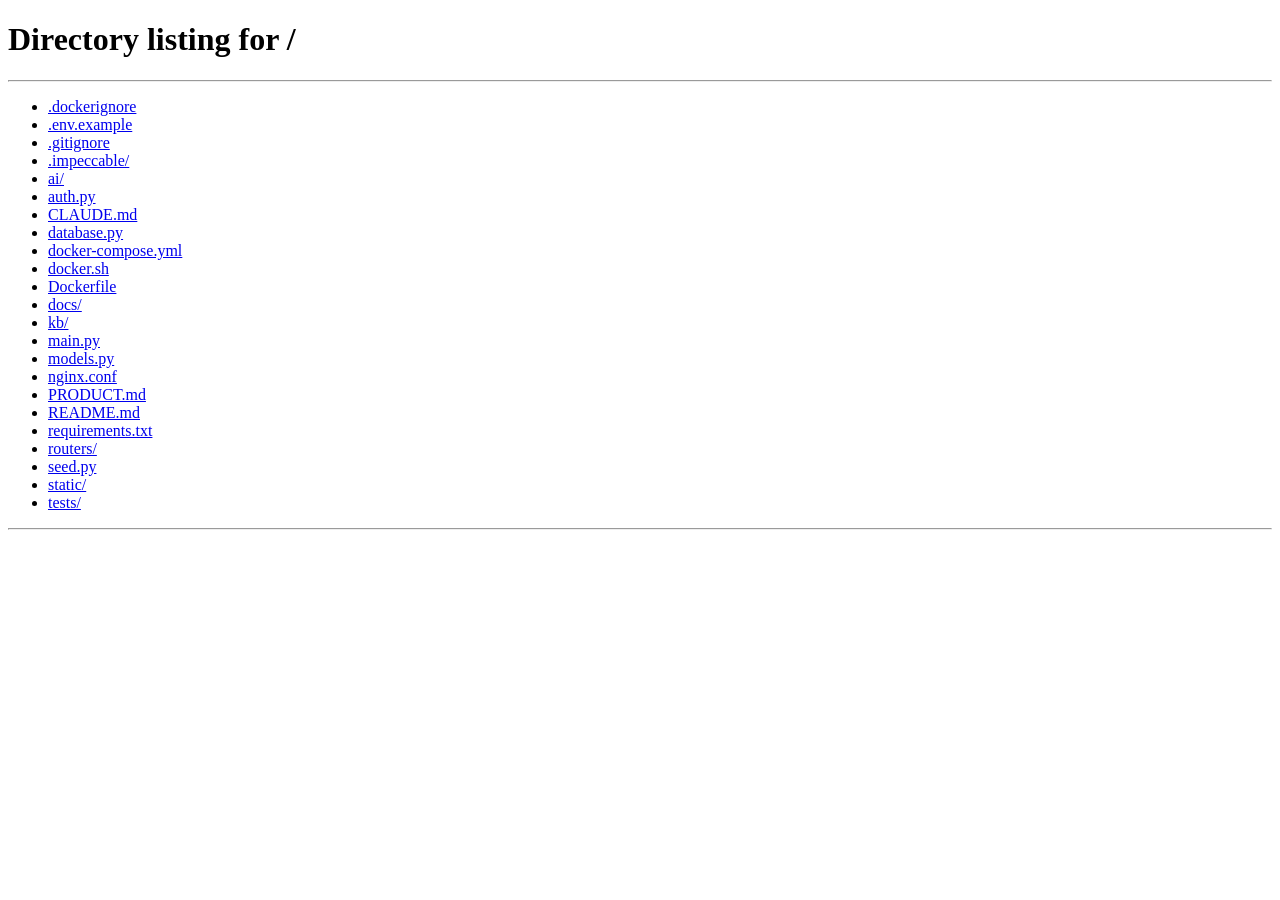
<file: static/admin.html>
<!DOCTYPE html>
<html lang="en">
<head>
  <meta charset="UTF-8">
  <meta name="viewport" content="width=device-width, initial-scale=1.0">
  <title>MyTask Admin</title>
  <link rel="stylesheet" href="/static/style.css">
  <style>body { overflow-y: auto; height: auto; }</style>
</head>
<body>
  <div id="admin-app" style="display:none;flex-direction:column;min-height:100vh">
    <nav class="topnav">
      <div class="nav-left">
        <a href="/" class="app-logo">MyTask</a>
        <span class="workspace-label">Admin Panel</span>
      </div>
      <div class="nav-right">
        <span id="nav-username" class="nav-username"></span>
        <button id="logout-btn" class="nav-btn">Logout</button>
      </div>
    </nav>

    <div class="admin-content">
      <h2>Tag Management</h2>
      <div class="create-user-form">
        <div id="tag-error" class="error-msg" style="display:none"></div>
        <div id="tag-list" style="display:flex;flex-wrap:wrap;gap:8px;margin-bottom:12px;min-height:32px"></div>
        <div style="display:flex;gap:8px;align-items:center;flex-wrap:wrap">
          <input id="new-tag-name" type="text" placeholder="Tag name" style="flex:1;min-width:120px">
          <input id="new-tag-color" type="color" value="#4a90d9" style="width:40px;padding:2px;cursor:pointer">
          <button id="create-tag-btn">Create Tag</button>
        </div>
      </div>

      <h2>User Management</h2>

      <div class="create-user-form">
        <h3>Create New User</h3>
        <div id="create-error" class="error-msg" style="display:none"></div>
        <input id="new-username" type="text" placeholder="Username">
        <input id="new-password" type="password" placeholder="Password">
        <button id="create-user-btn">Create User</button>
      </div>

      <table class="user-table">
        <thead>
          <tr>
            <th>ID</th><th>Username</th><th>Role</th><th>Created</th><th>Action</th>
          </tr>
        </thead>
        <tbody id="user-tbody"></tbody>
      </table>
    </div>
  </div>

  <script src="/static/app.js"></script>
  <script src="/static/admin.js"></script>
</body>
</html>
</file>
<file: static/style.css>
:root {
  color-scheme: dark;
  --bg-base:  oklch(13% 0.009 65);
  --bg-panel: oklch(17% 0.009 65);
  --bg-card:  oklch(21% 0.011 65);
  --bg-input: oklch(11% 0.007 65);
  --border:   oklch(27% 0.01  65);
  --text:     oklch(87% 0.006 70);
  --text-dim: oklch(67% 0.01  68);
  --accent:   oklch(67% 0.16 228);
  --danger:   oklch(60% 0.19  20);
  --warning:  oklch(73% 0.15  42);
  --success:  oklch(62% 0.14 155);
  --r: 6px;
  --r-sm: 4px;
  --r-lg: 10px;
}

body.light {
  color-scheme: light;
  --bg-base:  oklch(93%   0.010 252);
  --bg-panel: oklch(90%   0.012 252);
  --bg-card:  oklch(98%   0.005 248);
  --bg-input: oklch(100%  0.003 248);
  --border:   oklch(82%   0.016 252);
  --text:     oklch(16%   0.008 255);
  --text-dim: oklch(45%   0.010 252);
  --accent:   oklch(44%   0.19  228);
}
body.forest {
  color-scheme: dark;
  --bg-base:  oklch(13%   0.012 155);
  --bg-panel: oklch(17%   0.014 155);
  --bg-card:  oklch(21%   0.016 155);
  --bg-input: oklch(11%   0.010 155);
  --border:   oklch(27%   0.018 155);
  --text:     oklch(87%   0.008 155);
  --text-dim: oklch(65%   0.012 155);
  --accent:   oklch(62%   0.15  155);
}
body.amber {
  color-scheme: light;
  --bg-base:  oklch(94%   0.020 75);
  --bg-panel: oklch(91%   0.022 73);
  --bg-card:  oklch(99%   0.008 80);
  --bg-input: oklch(100%  0.005 78);
  --border:   oklch(83%   0.020 74);
  --text:     oklch(18%   0.018 50);
  --text-dim: oklch(45%   0.015 60);
  --accent:   oklch(52%   0.18  52);
}
body.midnight {
  color-scheme: dark;
  --bg-base:  oklch(10%   0.010 285);
  --bg-panel: oklch(14%   0.012 285);
  --bg-card:  oklch(18%   0.014 285);
  --bg-input: oklch(8%    0.008 285);
  --border:   oklch(24%   0.016 285);
  --text:     oklch(88%   0.006 280);
  --text-dim: oklch(65%   0.010 282);
  --accent:   oklch(60%   0.18  285);
}

*, *::before, *::after { box-sizing: border-box; margin: 0; padding: 0; }

body {
  font-family: -apple-system, BlinkMacSystemFont, 'Segoe UI', sans-serif;
  background: var(--bg-base);
  color: var(--text);
  height: 100vh; height: 100dvh;
  overflow: hidden;
}

/* ── Login ── */
.login-screen {
  display: flex; align-items: center; justify-content: center;
  height: 100vh; height: 100dvh;
  background: radial-gradient(ellipse at center, oklch(19% 0.012 65) 0%, oklch(10% 0.008 65) 100%);
}
.login-box {
  background: var(--bg-card); border: 1px solid var(--border); border-radius: 12px;
  padding: 40px 36px; width: 320px; display: flex; flex-direction: column; gap: 10px;
}
.login-logo { font-size: 30px; font-weight: 800; letter-spacing: -0.025em; color: var(--accent); text-align: center; }
.login-sub { text-align: center; color: var(--text-dim); font-size: 13px; font-weight: 300; margin-bottom: 10px; }
.login-box input, .login-box button { width: 100%; }
.login-box button { margin-top: 4px; }

/* ── Shared inputs / buttons ── */
input, select, textarea {
  background: var(--bg-input); border: 1px solid var(--border); color: var(--text);
  -webkit-text-fill-color: var(--text);
  padding: 8px 12px; border-radius: var(--r); font-size: 13px; outline: none;
  transition: border-color .15s;
}
::placeholder { color: var(--text-dim); -webkit-text-fill-color: var(--text-dim); opacity: 1; }
input:focus, select:focus, textarea:focus { border-color: var(--accent); }
input:focus-visible, select:focus-visible, textarea:focus-visible {
  outline: 2px solid var(--accent); outline-offset: 1px;
}
button {
  background: var(--accent); color: oklch(99% 0.003 75); border: none;
  padding: 8px 16px; border-radius: var(--r); font-size: 13px;
  font-weight: 500; cursor: pointer; transition: opacity .15s;
}
button:hover { opacity: .85; }
button:focus-visible {
  outline: 2px solid var(--accent); outline-offset: 2px;
}
button.btn-secondary { background: var(--border); }
button.btn-sm { font-size: 11px; padding: 4px 10px; }
button.btn-xs { font-size: 11px; padding: 2px 8px; }
.error-msg {
  background: oklch(60% 0.19 20 / 0.12); color: var(--danger);
  border: 1px solid oklch(60% 0.19 20 / 0.4); padding: 8px 12px;
  border-radius: var(--r); font-size: 12px;
}

/* ── App shell ── */
#app { display: flex; height: 100vh; height: 100dvh; overflow: hidden; }

/* ── Sidebar (desktop) ── */
.sidebar {
  width: 140px; flex-shrink: 0;
  background: var(--bg-panel); border-right: 1px solid var(--border);
  display: flex; flex-direction: column; overflow: hidden;
}
.sidebar-logo {
  padding: 16px 14px 14px;
  font-size: 16px; font-weight: 800; letter-spacing: 0.01em; color: var(--text);
  border-bottom: 1px solid var(--border); flex-shrink: 0;
}
.sidebar-nav {
  flex: 1; display: flex; flex-direction: column;
  padding: 6px 0; overflow-y: auto;
}
.sidebar-item {
  display: flex; align-items: center; gap: 8px;
  padding: 10px 14px; font-size: 12px; color: var(--text-dim);
  background: none; border: none; border-radius: 0;
  cursor: pointer; text-decoration: none; text-align: left;
  width: 100%; transition: background .15s, color .15s;
}
.sidebar-item:hover { background: var(--bg-card); color: var(--text); opacity: 1; }
.sidebar-item.active {
  background: oklch(67% 0.16 228 / 0.1); color: var(--accent);
  border-right-color: transparent;
}
.sidebar-icon { font-size: 14px; flex-shrink: 0; }
.sidebar-label { flex: 1; }
.sidebar-footer {
  padding: 10px 14px; border-top: 1px solid var(--border);
  display: flex; flex-direction: column; gap: 6px; flex-shrink: 0;
}
.sidebar-username { color: var(--text-dim); font-size: 11px; }
.sidebar-logout {
  background: none; border: 1px solid var(--border);
  color: var(--text-dim); font-size: 11px; padding: 5px 8px; width: 100%;
}
.overdue-badge {
  background: var(--danger); color: oklch(99% 0.003 75);
  font-size: 10px; padding: 1px 5px; border-radius: 8px; flex-shrink: 0;
}

/* ── Mobile top bar ── */
.mobile-topbar {
  display: none; align-items: center; gap: 12px;
  padding: 0 14px; height: 48px; flex-shrink: 0;
  background: var(--bg-panel); border-bottom: 1px solid var(--border);
}
.hamburger-btn {
  background: none; border: none; color: var(--text-dim);
  font-size: 20px; cursor: pointer; padding: 4px 2px; line-height: 1;
}
.hamburger-btn:hover { opacity: 1; color: var(--text); }
.mobile-page-title { font-size: 14px; font-weight: 700; }

/* ── Mobile drawer ── */
.mobile-drawer {
  position: fixed; top: 0; left: 0; width: 200px;
  height: 100vh; height: 100dvh;
  background: var(--bg-panel); border-right: 1px solid var(--border);
  z-index: 300; display: flex; flex-direction: column;
  transform: translateX(-100%); transition: transform .25s ease-out; overflow: hidden;
}
.mobile-drawer .sidebar-nav {
  flex: 1; min-height: 0; overflow-y: auto;
  -webkit-overflow-scrolling: touch;
  display: flex; flex-direction: column;
}
.drawer-spacer { flex: 1; min-height: 16px; }
.mobile-drawer.open { transform: translateX(0); }
.drawer-overlay {
  position: fixed; inset: 0;
  background: rgba(0,0,0,.5); z-index: 299;
}
.drawer-item {
  display: flex; align-items: center; gap: 8px;
  padding: 11px 16px; font-size: 13px; color: var(--text-dim);
  background: none; border: none; cursor: pointer;
  text-decoration: none; width: 100%; text-align: left;
  transition: background .15s, color .15s;
}
.drawer-item:hover { background: var(--bg-card); color: var(--text); opacity: 1; }
.drawer-item.active { color: var(--accent); background: oklch(67% 0.16 228 / 0.1); }

/* ── Main content ── */
.main-content {
  flex: 1; display: flex; flex-direction: column;
  overflow: hidden; min-width: 0;
}

/* ── Pages ── */
.page { display: flex; flex-direction: column; flex: 1; overflow: hidden; }
.page-header {
  padding: 14px 16px 12px; border-bottom: 1px solid var(--border); flex-shrink: 0;
}
.page-header h2 { font-size: 20px; font-weight: 700; letter-spacing: -0.01em; }
.placeholder-page {
  flex: 1; display: flex; flex-direction: column;
  align-items: center; justify-content: center;
  gap: 12px; color: var(--text-dim);
}
.placeholder-icon { font-size: 48px; opacity: .35; }
.placeholder-page p { font-size: 14px; }

/* ── Filter bar ── */
.filter-bar {
  padding: 8px 12px 10px;
  display: flex; align-items: center; justify-content: space-between;
  gap: 8px; flex-shrink: 0;
}
.filter-left {
  display: flex; flex-wrap: wrap; gap: 6px; align-items: center; min-width: 0;
}
.filter-btn {
  background: var(--border); color: var(--text-dim);
  font-size: 11px; padding: 3px 10px; border-radius: 10px; border: none;
}
.filter-btn.active { background: var(--accent); color: oklch(99% 0.003 75); }
.new-task-btn {
  font-size: 12px; font-weight: 600; padding: 5px 12px; flex-shrink: 0; white-space: nowrap;
}
.task-list { flex: 1; overflow-y: auto; padding: 10px 10px 16px; }

/* ── Task cards ── */
.task-group-label {
  font-size: 10px; font-weight: 700; text-transform: uppercase;
  letter-spacing: 0.08em; padding: 8px 4px 4px; margin-bottom: 4px;
}
.task-group-label.overdue { color: var(--danger); }
.task-group-label.in-progress { color: var(--accent); }
.task-group-label.todo { color: var(--text-dim); }
.task-group-label.done { color: var(--success); }
.task-card {
  background: var(--bg-card);
  border-radius: var(--r); padding: 9px 11px; margin-bottom: 6px;
  cursor: pointer; transition: background .15s;
}
.task-card:hover { background: oklch(67% 0.16 228 / 0.06); }
body.light .task-card { box-shadow: 0 1px 2px oklch(0% 0 0 / 0.07); }
body.light .task-card:hover { background: oklch(67% 0.16 228 / 0.05); }
body.amber .task-card { box-shadow: 0 1px 2px oklch(0% 0 0 / 0.07); }
body.amber .task-card:hover { background: oklch(52% 0.18 52 / 0.05); }
.task-card.priority-high  { background: oklch(60% 0.19 20 / 0.07); }
.task-card.priority-medium { background: oklch(73% 0.15 42 / 0.05); }
.task-card.status-done { opacity: .55; }
.task-card-top { display: flex; justify-content: space-between; align-items: flex-start; gap: 6px; }
.task-title { font-size: 13px; font-weight: 600; overflow-wrap: break-word; word-break: break-word; }
.priority-badge { font-size: 9px; font-weight: 700; letter-spacing: 0.04em; padding: 1px 6px; border-radius: 8px; flex-shrink: 0; text-transform: uppercase; }
.priority-badge.high { background: rgba(231,76,60,.15); color: var(--danger); }
.priority-badge.medium { background: rgba(230,126,34,.15); color: var(--warning); }
.priority-badge.low { background: oklch(27% 0.01 65 / 0.6); color: var(--text-dim); }
.task-meta { color: var(--text-dim); font-size: 11px; margin-top: 3px; }
.task-detail { display: none; margin-top: 8px; border-top: 1px solid var(--border); padding-top: 8px; }
.task-detail.open { display: block; }
.task-detail-actions { display: flex; gap: 6px; flex-wrap: wrap; }
.task-detail-actions button, .task-detail-actions select { font-size: 11px; padding: 4px 10px; }
.task-notes-container:not(:empty) { margin-top: 8px; }

/* ── Rendered markdown output ── */
.notes-rendered { font-size: 12px; line-height: 1.7; color: var(--text); }
.notes-rendered p { margin: 0 0 8px; }
.notes-rendered h1, .notes-rendered h2 { font-size: 14px; font-weight: 700; color: var(--text); margin: 10px 0 4px; }
.notes-rendered h3, .notes-rendered h4 { font-size: 12px; font-weight: 600; color: var(--text); margin: 8px 0 4px; }
.notes-rendered ul, .notes-rendered ol { padding-left: 18px; margin: 0 0 8px; }
.notes-rendered ul { list-style: disc; }
.notes-rendered ol { list-style: decimal; }
.notes-rendered li { margin-bottom: 2px; }
.notes-rendered blockquote { border-left: 2px solid var(--accent); margin: 0 0 8px; padding-left: 10px; color: var(--text-dim); font-style: italic; }
.notes-rendered code { background: var(--bg-input); border-radius: var(--r-sm); padding: 1px 4px; font-family: monospace; font-size: 11px; color: var(--accent); }
.notes-rendered pre { background: var(--bg-input); border-radius: var(--r-sm); padding: 8px 10px; margin: 0 0 8px; overflow-x: auto; }
.notes-rendered pre code { background: none; padding: 0; color: var(--text); display: block; }
.notes-rendered table { border-collapse: collapse; width: 100%; margin-bottom: 8px; font-size: 11px; }
.notes-rendered th, .notes-rendered td { border: 1px solid var(--border); padding: 4px 8px; text-align: left; }
.notes-rendered th { color: var(--text-dim); font-weight: 500; }
.notes-rendered a { color: var(--accent); text-decoration: none; }
.notes-rendered a:hover { text-decoration: underline; }
.notes-rendered strong { color: var(--text); font-weight: 600; }
.notes-rendered em { color: var(--text-dim); }
.notes-rendered del { opacity: 0.5; }
.notes-display-label { font-size: 10px; color: var(--text-dim); text-transform: uppercase; letter-spacing: .05em; margin-bottom: 6px; }

/* ── Edit / Preview toggle ── */
.notes-tabs { display: flex; border-bottom: 1px solid var(--border); margin-bottom: 0; }
.notes-tab { background: none; border: 1px solid var(--border); border-bottom: none; border-radius: var(--r-sm) var(--r-sm) 0 0; color: var(--text-dim); font-size: 11px; padding: 3px 12px; cursor: pointer; margin-right: 2px; }
.notes-tab:hover { color: var(--text); }
.notes-tab.active { background: var(--bg-input); color: var(--accent); }
.notes-editor { display: block; width: 100%; box-sizing: border-box; background: var(--bg-input); border: 1px solid var(--border); border-top: none; border-radius: 0 0 var(--r-sm) var(--r-sm); color: var(--text); font-family: monospace; font-size: 11px; padding: 8px 10px; min-height: 120px; resize: vertical; }
.notes-preview { background: var(--bg-input); border: 1px solid var(--border); border-top: none; border-radius: 0 0 var(--r-sm) var(--r-sm); padding: 8px 10px; min-height: 120px; }
.btn-danger { background: var(--danger); }

/* ── Chat FAB ── */
.chat-fab {
  position: fixed; bottom: 20px; right: 20px;
  width: 42px; height: 42px; border-radius: 50%;
  background: var(--accent); color: oklch(99% 0.003 75); font-size: 18px; border: none;
  cursor: pointer; box-shadow: 0 4px 16px rgba(0,0,0,.4);
  z-index: 200; display: flex; align-items: center; justify-content: center;
  padding: 0; transition: transform .15s;
}
.chat-fab:hover { transform: scale(1.08); opacity: 1; }

/* ── Chat widget ── */
.chat-widget {
  position: fixed; bottom: 74px; right: 20px;
  width: 280px; height: 340px;
  background: var(--bg-panel); border: 1px solid var(--border);
  border-radius: var(--r-lg) var(--r-lg) 0 var(--r-lg);
  display: flex; flex-direction: column;
  box-shadow: 0 8px 32px rgba(0,0,0,.4);
  z-index: 200;
  animation: chatSlideUp .2s ease;
}
@keyframes chatSlideUp {
  from { opacity: 0; transform: translateY(12px); }
  to   { opacity: 1; transform: translateY(0); }
}
.chat-header {
  padding: 10px 12px; border-bottom: 1px solid var(--border);
  display: flex; align-items: center; gap: 8px; flex-shrink: 0;
}
.ai-dot { width: 8px; height: 8px; background: var(--success); border-radius: 50%; flex-shrink: 0; }
.chat-title { font-size: 13px; font-weight: 500; }
.chat-model { color: var(--text-dim); font-size: 11px; flex: 1; }
.chat-close-btn {
  background: none; border: none; color: var(--text-dim);
  font-size: 16px; cursor: pointer; padding: 0; line-height: 1; flex-shrink: 0;
}
.chat-close-btn:hover { color: var(--text); opacity: 1; }
.chat-messages {
  flex: 1; overflow-y: auto; padding: 10px;
  display: flex; flex-direction: column; gap: 8px;
}
.chat-input-row {
  padding: 8px 10px; border-top: 1px solid var(--border);
  display: flex; gap: 6px; flex-shrink: 0;
}
.chat-input-row input { flex: 1; font-size: 12px; padding: 6px 10px; }
.chat-input-row button { font-size: 12px; padding: 6px 12px; }

/* ── Messages ── */
.msg { display: flex; gap: 8px; align-items: flex-start; }
.msg.user { flex-direction: row-reverse; }
.msg-avatar {
  width: 28px; height: 28px; border-radius: 50%;
  display: flex; align-items: center; justify-content: center;
  font-size: 11px; font-weight: 600; flex-shrink: 0;
}
.msg.ai .msg-avatar { background: var(--accent); }
.msg.user .msg-avatar { background: var(--border); }
.msg-bubble {
  background: var(--bg-card); color: var(--text); font-size: 12px;
  padding: 7px 11px; border-radius: 4px 10px 10px 10px;
  max-width: 85%; line-height: 1.55; white-space: pre-wrap; word-break: break-word;
}
.msg.user .msg-bubble {
  background: oklch(67% 0.16 228 / 0.1); border: 1px solid oklch(67% 0.16 228 / 0.22);
  border-radius: 10px 4px 10px 10px;
}
.msg-bubble.streaming::after { content: '\25AE'; animation: blink .7s infinite; }
@keyframes blink { 0%,100% { opacity:1; } 50% { opacity:0; } }
.tool-notice { color: var(--text-dim); font-size: 11px; font-style: italic; margin-top: 4px; }

/* ── Modal ── */
.modal-overlay {
  position: fixed; inset: 0; background: rgba(0,0,0,.6);
  display: flex; align-items: center; justify-content: center; z-index: 400;
}
.modal-box {
  background: var(--bg-card); border: 1px solid var(--border);
  border-radius: var(--r-lg); padding: 24px; width: 360px; max-width: calc(100vw - 32px);
  display: flex; flex-direction: column; gap: 12px; overflow: hidden;
}
.modal-box h3 { font-size: 16px; }
.modal-box input, .modal-box select, .modal-box textarea { width: 100%; }
.modal-actions { display: flex; gap: 10px; }
.modal-date-row { display: flex; gap: 8px; }
.modal-date-label { flex: 1; font-size: 11px; color: var(--text-dim); }

/* ── Admin ── */
.admin-content { padding: 24px; max-width: 800px; margin: 0 auto; }
.admin-content h2 { font-size: 20px; margin-bottom: 20px; }
.create-user-form {
  background: var(--bg-card); border: 1px solid var(--border);
  border-radius: 8px; padding: 20px; margin-bottom: 24px;
  display: flex; flex-direction: column; gap: 12px;
}
.create-user-form h3 { font-size: 15px; }
.create-user-form input, .create-user-form select { width: 100%; }
.user-table { width: 100%; border-collapse: collapse; font-size: 13px; }
.user-table th, .user-table td {
  text-align: left; padding: 10px 12px; border-bottom: 1px solid var(--border);
}
.user-table th { color: var(--text-dim); font-weight: 600; font-size: 11px; text-transform: uppercase; }
.user-table tr:hover td { background: var(--bg-card); }

/* ── Dashboard page ── */
.dashboard-page-content { flex: 1; overflow-y: auto; padding: 16px; }
.dashboard-strip { background: none; border: none; padding: 0; }
.dashboard-stats { display: flex; gap: 10px; margin-bottom: 16px; flex-wrap: wrap; }
.dashboard-stat {
  flex: 1; min-width: 80px; border-radius: var(--r); padding: 10px 12px; text-align: center;
  background: var(--bg-card);
  cursor: pointer; transition: background .15s;
}
.dashboard-stat:hover { background: oklch(67% 0.16 228 / 0.07); }
.dashboard-stat.overdue { background: oklch(60% 0.19 20 / 0.07); }
.stat-num { font-size: 22px; font-weight: 700; color: var(--text); }
.dashboard-stat.overdue .stat-num { font-size: 28px; font-weight: 800; color: var(--danger); }
.stat-label { color: var(--text-dim); font-size: 10px; margin-top: 2px; }
.dashboard-stat.overdue .stat-label { color: var(--danger); }
.briefing-line {
  background: var(--bg-card); border-radius: var(--r); padding: 10px 12px;
  font-size: 12px; color: var(--text-dim); line-height: 1.5;
  display: flex; gap: 8px; align-items: flex-start; margin-top: 4px;
}
.briefing-icon { flex-shrink: 0; }

/* ── Dashboard: task lists ─────────────────────────────── */
.dash-task-list { margin-bottom: 20px; }
#dashboard-task-lists:not(:empty) { margin-top: 20px; }
#dashboard-projects:not(:empty) { margin-top: 4px; }
.dash-task-item {
  display: flex; align-items: center; gap: 8px;
  padding: 7px 10px; border-radius: var(--r); cursor: pointer;
  background: var(--bg-card);
  margin-bottom: 5px; font-size: 13px; transition: background .15s;
}
.dash-task-item:hover { background: oklch(67% 0.16 228 / 0.07); }
.dash-task-title { flex: 1; }
.dash-task-project { font-size: 11px; color: var(--text-dim); }
.dash-task-due { font-size: 11px; color: var(--danger); }
.dash-priority-dot {
  width: 7px; height: 7px; border-radius: 50%; flex-shrink: 0;
}
.dash-priority-dot.high   { background: var(--danger); }
.dash-priority-dot.medium { background: var(--warning); }
.dash-priority-dot.low    { background: var(--success); }

/* ── Dashboard: project progress ──────────────────────── */
.dash-section-title {
  font-size: 10px; font-weight: 700; text-transform: uppercase;
  letter-spacing: 0.09em; color: var(--text-dim); margin-bottom: 10px;
}
.dash-project-grid {
  display: grid;
  grid-template-columns: repeat(auto-fill, minmax(180px, 1fr));
  gap: 10px; margin-bottom: 20px;
}
.dash-project-card {
  background: var(--bg-card);
  border-radius: var(--r); padding: 12px 14px; cursor: pointer;
  transition: background .15s;
}
.dash-project-card:hover { background: oklch(67% 0.16 228 / 0.07); }
.dash-project-name { font-size: 13px; font-weight: 600; margin-bottom: 5px; }
.dash-project-counts { font-size: 11px; color: var(--text-dim); margin-bottom: 6px; }
.dash-progress-track {
  height: 5px; border-radius: 3px; background: var(--border); overflow: hidden;
}
.dash-progress-fill {
  height: 100%; border-radius: 3px; background: var(--success);
  width: 100%; transform-origin: left; transform: scaleX(0); transition: transform .3s ease-out;
}

/* ── Dashboard: bottom row ────────────────────────────── */
.dashboard-bottom-row { display: flex; gap: 16px; flex-wrap: wrap; margin-top: 20px; }
.dashboard-bottom-row > div { flex: 1; min-width: 220px; }

/* ── Dashboard: sparkline ─────────────────────────────── */
.dash-sparkline {
  display: flex; align-items: flex-end; gap: 5px;
  height: 60px; margin: 8px 0 4px;
}
.dash-spark-bar-wrap {
  flex: 1; display: flex; flex-direction: column; align-items: center; gap: 3px;
}
.dash-spark-bar {
  width: 100%; border-radius: 3px 3px 0 0; background: var(--accent); min-height: 3px;
}
.dash-spark-label { font-size: 10px; color: var(--text-dim); }
.dash-sparkline-total { font-size: 11px; color: var(--text-dim); }

/* ── Dashboard: activity feed ─────────────────────────── */
.dash-activity-item {
  display: flex; align-items: center; gap: 8px;
  padding: 7px 10px; border-radius: 6px; cursor: pointer;
  background: var(--bg-card);
  margin-bottom: 5px; font-size: 13px; transition: background .15s;
}
.dash-activity-item:hover { background: oklch(67% 0.16 228 / 0.07); }
.dash-activity-title-text { flex: 1; }
.dash-activity-time { font-size: 11px; color: var(--text-dim); flex-shrink: 0; }

/* ── Tag pills ── */
.tag-pills { display: flex; gap: 4px; flex-wrap: wrap; margin-top: 5px; align-items: center; }
.tag-pill { font-size: 9px; padding: 1px 7px; border-radius: 8px; border: 1px solid transparent; }

/* ── Status pill ── */
.status-pill { display: inline-flex; align-items: center; gap: 4px; font-size: 10px; padding: 1px 8px; border-radius: 8px; border: 1px solid transparent; white-space: nowrap; }

/* ── Subtask rows ── */
.subtask-indicator { color: var(--text-dim); font-size: 10px; }
.subtask-section { margin-top: 8px; border-top: 1px solid var(--border); padding-top: 8px; }
.subtask-row { display: flex; align-items: center; gap: 6px; margin-bottom: 4px; font-size: 11px; }
.subtask-row input[type="checkbox"] { cursor: pointer; flex-shrink: 0; accent-color: var(--success); }
.subtask-row.done > span:first-of-type { text-decoration: line-through; color: var(--text-dim); }
.subtask-nested-hint { color: var(--accent); font-size: 9px; cursor: pointer; flex-shrink: 0; }
.add-step-row { color: var(--accent); font-size: 11px; cursor: pointer; margin-top: 4px; padding: 2px 0; }
.add-step-row:hover { text-decoration: underline; }

/* ── Tag picker ── */
.tag-picker-section { margin-top: 8px; border-top: 1px solid var(--border); padding-top: 8px; }
.tag-picker-label { color: var(--text-dim); font-size: 10px; text-transform: uppercase; letter-spacing: .4px; margin-bottom: 5px; }
.tag-picker-list { display: flex; gap: 5px; flex-wrap: wrap; }
.tag-picker-item {
  cursor: pointer; font-size: 10px; padding: 2px 9px; border-radius: 8px;
  border: 1px solid transparent; transition: opacity .15s;
}
.tag-picker-item.assigned { opacity: 1; }
.tag-picker-item:not(.assigned) { opacity: 0.4; }
.tag-picker-item:hover { opacity: 1; }
input[type="color"] { width: 40px; height: 32px; padding: 2px; cursor: pointer; background: none; border: 1px solid var(--border); border-radius: var(--r); }

/* ── Task inline edit form ── */
.task-edit-form {
  border: 1px solid var(--border); border-radius: var(--r);
  padding: 10px; margin-top: 8px; background: var(--bg-panel);
  display: flex; flex-direction: column; gap: 6px;
}
.task-edit-form .edit-label {
  font-size: 10px; color: var(--text-dim);
  text-transform: uppercase; letter-spacing: 0.4px; margin-bottom: 2px;
}
.task-edit-form .edit-row-2col { display: flex; gap: 8px; }
.task-edit-form .edit-row-2col > div { flex: 1; min-width: 0; }
.task-edit-form .edit-actions { display: flex; gap: 6px; justify-content: flex-end; margin-top: 2px; }
.task-edit-form input, .task-edit-form select, .task-edit-form textarea { font-size: 11px; padding: 4px 8px; }
.task-edit-form textarea { resize: vertical; min-height: 48px; font-family: inherit; }

/* ── Step pencil edit button ── */
.step-edit-btn {
  background: none; border: 1px solid var(--border);
  color: var(--text-dim); border-radius: 3px;
  padding: 1px 6px; font-size: 10px; cursor: pointer; flex-shrink: 0;
}
.step-edit-btn:hover { border-color: var(--accent); color: var(--accent); opacity: 1; }

/* ── Responsive (mobile ≤ 768px) ── */
@media (max-width: 768px) {
  body { overflow: auto; height: auto; min-height: 100vh; min-height: 100dvh; }
  #app { flex-direction: column; height: auto; min-height: 100vh; min-height: 100dvh; overflow: visible; }
  .sidebar { display: none; }
  .mobile-topbar { display: flex; }
  .main-content { overflow: visible; }
  .page { overflow: visible; }
  .task-list { overflow: visible; }
  .view-switcher { overflow-x: auto; -webkit-overflow-scrolling: touch; }
  .view-tab { white-space: nowrap; flex-shrink: 0; }
  .chat-widget { width: calc(100vw - 24px); right: 12px; height: calc(100dvh - 90px); max-height: 400px; bottom: 68px; }
  .chat-fab { bottom: 16px; right: 16px; }
  .login-box { width: calc(100vw - 40px); max-width: 320px; }
  .modal-box { padding: 20px 16px; }
  input, select, textarea { font-size: 16px !important; }
}

/* ── Tablet (769–1024px): desktop layout but compressed ── */
@media (min-width: 769px) and (max-width: 1024px) {
  .sidebar { width: 120px; }
  .view-switcher { overflow-x: auto; -webkit-overflow-scrolling: touch; }
  .view-tab { white-space: nowrap; flex-shrink: 0; font-size: 11px; padding: 5px 9px; }
  input, select, textarea { font-size: 16px !important; }
}

/* ── View switcher ── */
.view-switcher {
  display: flex; align-items: center; gap: 2px;
  padding: 6px 12px; flex-shrink: 0;
  background: var(--bg-panel);
}
.view-tab {
  background: none; border: none; color: var(--text-dim);
  font-size: 12px; padding: 5px 12px; border-radius: var(--r);
  cursor: pointer; transition: background .15s, color .15s;
}
.view-tab:hover { background: var(--bg-card); color: var(--text); opacity: 1; }
.view-tab.active { background: oklch(67% 0.16 228 / 0.12); color: var(--accent); }
.view-tab:disabled { opacity: .35; cursor: not-allowed; }
.view-container { display: flex; flex-direction: column; flex: 1; overflow: hidden; }

/* ── Board view ── */
.board-columns {
  display: flex; gap: 12px; padding: 12px;
  overflow-x: auto; flex: 1; align-items: flex-start;
}
.board-column {
  background: var(--bg-panel); border: 1px solid var(--border);
  border-radius: var(--r); min-width: 220px; max-width: 260px;
  display: flex; flex-direction: column; flex-shrink: 0;
}
.board-column-header {
  display: flex; align-items: center; justify-content: space-between;
  padding: 10px 12px; border-bottom: 1px solid var(--border); flex-shrink: 0;
}
.board-column-dot {
  width: 10px; height: 10px; border-radius: 50%; flex-shrink: 0; margin-right: 8px;
}
.board-column-name { font-size: 12px; font-weight: 600; flex: 1; }
.board-column-count { color: var(--text-dim); font-size: 11px; }
.board-column-menu-btn {
  background: none; border: none; color: var(--text-dim);
  font-size: 14px; cursor: pointer; padding: 0 4px; line-height: 1;
}
.board-column-menu-btn:hover { color: var(--text); opacity: 1; }
.board-column-cards {
  flex: 1; overflow-y: auto; padding: 8px; min-height: 40px;
  display: flex; flex-direction: column; gap: 6px;
}
.board-column.drag-over .board-column-cards { background: oklch(67% 0.16 228 / 0.06); border-radius: 0 0 var(--r) var(--r); }
.board-card {
  background: var(--bg-card);
  border-radius: var(--r); padding: 8px 10px;
  cursor: grab; transition: opacity .15s, background .15s;
  font-size: 12px;
}
.board-card:hover { background: oklch(67% 0.16 228 / 0.06); }
.board-card:active { cursor: grabbing; }
.board-card.dragging { opacity: .4; }
.board-card.priority-high   { background: oklch(60% 0.19 20 / 0.07); }
.board-card.priority-medium { background: oklch(73% 0.15 42 / 0.05); }
.board-card-title { font-size: 12px; font-weight: 600; margin-bottom: 4px; }
.board-card-meta { color: var(--text-dim); font-size: 10px; }
.board-add-card-btn {
  background: none; border: none; color: var(--text-dim);
  font-size: 11px; padding: 8px 12px; cursor: pointer;
  text-align: left; width: 100%; border-top: 1px solid var(--border);
  transition: color .15s;
}
.board-add-card-btn:hover { color: var(--accent); opacity: 1; }
.board-add-column {
  background: var(--bg-panel); border: 1px dashed var(--border);
  border-radius: var(--r); min-width: 180px; padding: 12px;
  display: flex; flex-direction: column; gap: 8px; flex-shrink: 0;
  align-self: flex-start;
}
.board-add-column-btn {
  background: none; border: none; color: var(--text-dim);
  font-size: 12px; cursor: pointer; padding: 6px 0;
}
.board-add-column-btn:hover { color: var(--accent); opacity: 1; }
.board-disabled-msg {
  flex: 1; display: flex; align-items: center; justify-content: center;
  color: var(--text-dim); font-size: 13px;
}

/* ── Calendar view ── */
.calendar-header {
  display: flex; align-items: center; gap: 12px;
  padding: 10px 12px; border-bottom: 1px solid var(--border); flex-shrink: 0;
}
.cal-nav-btn {
  background: var(--border); color: var(--text-dim);
  font-size: 14px; padding: 4px 10px; border: none;
}
.cal-month-label { font-size: 14px; font-weight: 600; flex: 1; text-align: center; }
.calendar-grid {
  flex: 1; overflow-y: auto; padding: 8px;
  display: flex; flex-direction: column; gap: 4px;
}
.cal-header-row { display: grid; grid-template-columns: repeat(7, 1fr); }
.cal-day-header {
  text-align: center; font-size: 10px; font-weight: 600;
  color: var(--text-dim); text-transform: uppercase; padding: 4px 0;
}
.cal-week {
  border: 1px solid var(--border); border-radius: 4px; overflow: hidden;
}
.cal-week.has-today { border-color: var(--accent); }
.cal-cells-layer {
  display: grid; grid-template-columns: repeat(7, 1fr);
  border-bottom: 1px solid var(--border);
}
.cal-cell {
  background: var(--bg-panel); min-height: 28px; padding: 4px 6px;
  cursor: pointer; transition: background .15s;
  border-right: 1px solid var(--border);
}
.cal-cell:last-child { border-right: none; }
.cal-cell:hover { background: oklch(67% 0.16 228 / 0.05); }
.cal-cell.today { background: oklch(67% 0.16 228 / 0.07); }
.cal-cell.other-month { opacity: .4; }
.cal-date { font-size: 10px; color: var(--text-dim); font-weight: 600; }
.cal-cell.today .cal-date { color: var(--accent); }
.cal-bars-layer {
  display: grid; grid-template-columns: repeat(7, 1fr);
  padding: 3px 0 4px; row-gap: 2px; background: var(--bg-panel);
}
.cal-bar {
  height: 18px; line-height: 18px; font-size: 10px;
  color: oklch(99% 0.003 75); padding: 0 6px;
  overflow: hidden; text-overflow: ellipsis; white-space: nowrap;
  cursor: pointer; transition: opacity .15s; background: var(--accent);
}
.cal-bar:hover { opacity: .8; }
.cal-bar-start { border-radius: 9px 0 0 9px; margin-left: 3px; }
.cal-bar-end   { border-radius: 0 9px 9px 0; margin-right: 3px; }
.cal-bar-start.cal-bar-end { border-radius: 9px; }
.cal-bar.priority-high   { background: var(--danger); }
.cal-bar.priority-medium { background: var(--warning); }
.cal-bar.priority-low    { background: var(--success); }

/* ── Timeline view ── */
.timeline-header {
  display: flex; align-items: center; gap: 12px;
  padding: 10px 12px; border-bottom: 1px solid var(--border); flex-shrink: 0;
}
.tl-nav-btn {
  background: var(--border); color: var(--text-dim);
  font-size: 12px; padding: 4px 10px; border: none;
}
.tl-range-label { font-size: 13px; font-weight: 600; flex: 1; text-align: center; color: var(--text-dim); }
.timeline-scroll { flex: 1; overflow: auto; padding: 0; }
.timeline-rows { min-width: 800px; padding: 8px 12px; display: flex; flex-direction: column; gap: 4px; }
.tl-date-header {
  display: flex; margin-left: 130px; border-bottom: 1px solid var(--border);
  margin-bottom: 4px; overflow: hidden;
}
.tl-date-tick { font-size: 9px; color: var(--text-dim); flex-shrink: 0; text-align: center; }
.tl-row { display: flex; align-items: center; height: 28px; }
.tl-row-label {
  width: 130px; flex-shrink: 0; font-size: 11px;
  white-space: nowrap; overflow: hidden; text-overflow: ellipsis;
  padding-right: 8px; color: var(--text-dim);
}
.tl-row-bar-area { flex: 1; position: relative; height: 100%; }
.gantt-bar {
  position: absolute; top: 4px; height: 20px; border-radius: 3px;
  cursor: ew-resize; transition: opacity .15s; min-width: 8px;
  display: flex; align-items: center; padding: 0 4px;
  font-size: 11px; color: oklch(99% 0.003 75 / 0.90);
  user-select: none; white-space: nowrap; overflow: hidden;
}
.gantt-bar:hover { opacity: .85; }
.gantt-bar.priority-high   { background: var(--danger); }
.gantt-bar.priority-medium { background: var(--warning); }
.gantt-bar.priority-low    { background: var(--success); }
.tl-separator {
  border-top: 1px dashed var(--border); margin: 8px 0;
  color: var(--text-dim); font-size: 10px; padding-top: 4px;
}
.task-list-empty { color: var(--text-dim); font-size: 13px; padding: 24px 16px; text-align: center; display: flex; flex-direction: column; align-items: center; gap: 10px; }
.task-list-empty p { margin: 0; }
.tl-empty { color: var(--text-dim); font-size: 12px; padding: 24px; text-align: center; }
.dash-empty-state { padding: 16px; }
.dash-empty-state p { margin: 0 0 4px; font-size: 13px; color: var(--text); }
.dash-empty-hint { color: var(--text-dim); font-size: 11px; }

/* ── Projects page ── */
.proj-list { padding: 12px; display: flex; flex-direction: column; gap: 8px; overflow-y: auto; flex: 1; }
.proj-page-header { display: flex; align-items: center; justify-content: space-between; padding: 14px 16px; border-bottom: 1px solid var(--border); flex-shrink: 0; }
.proj-page-header h2 { font-size: 15px; font-weight: 600; }
.proj-card { background: var(--bg-card); border: 1px solid var(--border); border-radius: var(--r); }
.proj-card-header { display: flex; align-items: center; gap: 8px; padding: 10px 14px; cursor: pointer; user-select: none; border-radius: var(--r); }
.proj-card-header:hover { background: rgba(255,255,255,.03); }
.proj-card-name { font-weight: 600; font-size: 13px; flex: 1; }
.proj-card-count { font-size: 11px; color: var(--text-dim); white-space: nowrap; }
.proj-card-chevron { font-size: 11px; color: var(--text-dim); width: 14px; text-align: center; }
.proj-card-view-tasks { background: none; border: 1px solid var(--border); color: var(--text-dim); font-size: 11px; padding: 2px 7px; line-height: 1; cursor: pointer; border-radius: var(--r); white-space: nowrap; }
.proj-card-view-tasks:hover { color: var(--accent); border-color: var(--accent); }
.proj-card-del { background: none; border: none; color: var(--danger); opacity: 0.5; font-size: 13px; padding: 2px 6px; line-height: 1; cursor: pointer; border-radius: var(--r); }
.proj-card-del:hover { opacity: 1; }
.proj-status-chips { display: flex; flex-wrap: wrap; gap: 8px; padding: 0 14px 10px; }
.proj-status-chip { display: inline-flex; align-items: center; gap: 4px; font-size: 11px; color: var(--text-dim); }
.proj-status-dot { width: 8px; height: 8px; border-radius: 50%; flex-shrink: 0; }
.proj-card-body { border-top: 1px solid var(--border); padding: 12px 14px; display: flex; flex-direction: column; gap: 10px; }
.proj-rename-row { display: flex; align-items: center; gap: 8px; }
.proj-rename-row input { flex: 1; max-width: 280px; font-size: 13px; padding: 6px 10px; }
.proj-section-label { font-size: 11px; color: var(--text-dim); font-weight: 600; text-transform: uppercase; letter-spacing: .05em; }
.proj-status-list { display: flex; flex-direction: column; }
.proj-status-row { display: flex; align-items: center; gap: 8px; padding: 5px 0; border-bottom: 1px solid rgba(255,255,255,.04); }
.proj-status-row:last-child { border-bottom: none; }
.proj-status-swatch { width: 14px; height: 14px; border-radius: 3px; flex-shrink: 0; }
.proj-status-name { flex: 1; font-size: 12px; }
.proj-status-controls { display: flex; gap: 4px; }
.proj-status-btn { background: none; border: 1px solid var(--border); color: var(--text-dim); font-size: 11px; padding: 2px 7px; line-height: 1.4; cursor: pointer; border-radius: var(--r); }
.proj-status-btn:hover { color: var(--text); opacity: 1; }
.proj-status-btn:disabled { opacity: .25; cursor: not-allowed; }
.proj-add-status-btn { background: none; border: none; color: var(--text-dim); font-size: 12px; padding: 6px 0 2px; cursor: pointer; text-align: left; }
.proj-add-status-btn:hover { color: var(--accent); opacity: 1; }
.proj-status-edit-row, .proj-add-status-form { display: flex; align-items: center; gap: 6px; padding: 5px 0; }
.proj-new-form { background: var(--bg-panel); border: 1px dashed var(--border); border-radius: var(--r); padding: 10px 14px; display: flex; align-items: center; gap: 8px; }
.proj-new-form input { font-size: 13px; padding: 6px 10px; }
.proj-empty { text-align: center; padding: 40px 16px; display: flex; flex-direction: column; align-items: center; gap: 8px; }
.proj-empty p { margin: 0; font-size: 13px; color: var(--text); font-weight: 500; }
.proj-empty-desc { font-size: 12px; color: var(--text-dim) !important; font-weight: 400 !important; max-width: 280px; line-height: 1.5; }

/* ── Tags page ── */
.tag-page-header { display: flex; align-items: center; justify-content: space-between; padding: 14px 16px; border-bottom: 1px solid var(--border); flex-shrink: 0; }
.tag-page-header h2 { font-size: 15px; font-weight: 600; }
.tag-list-page { padding: 0; display: flex; flex-direction: column; overflow-y: auto; flex: 1; }
.tag-row { display: flex; align-items: center; gap: 10px; padding: 10px 16px; border-bottom: 1px solid var(--border); }
.tag-row:hover { background: rgba(255,255,255,.02); }
.tag-swatch { width: 20px; height: 20px; border-radius: 4px; flex-shrink: 0; }
.tag-row-name { flex: 1; font-size: 13px; }
.tag-row-controls { display: flex; gap: 6px; }
.tag-row-btn { background: none; border: 1px solid var(--border); color: var(--text-dim); font-size: 11px; padding: 3px 9px; cursor: pointer; border-radius: var(--r); }
.tag-row-btn:hover { color: var(--text); opacity: 1; }
.tag-edit-row { display: flex; align-items: center; gap: 8px; padding: 8px 16px; background: var(--bg-panel); border-bottom: 1px solid var(--border); }
.tag-create-form { display: flex; align-items: center; gap: 8px; padding: 10px 16px; background: var(--bg-panel); border-bottom: 1px solid var(--border); }
.tag-inline-err { color: var(--danger); font-size: 11px; }
.tag-empty { text-align: center; padding: 40px 16px; display: flex; flex-direction: column; align-items: center; gap: 8px; }
.tag-empty p { margin: 0; font-size: 13px; color: var(--text); font-weight: 500; }
.tag-empty-desc { font-size: 12px; color: var(--text-dim) !important; font-weight: 400 !important; max-width: 260px; line-height: 1.5; }

.sidebar-theme-toggle {
  display: flex; align-items: center; gap: 8px;
  width: 100%; background: none; border: none;
  color: var(--text-dim); font-size: 12px;
  padding: 8px 16px; cursor: pointer; text-align: left;
  border-top: 1px solid var(--border);
}
.sidebar-theme-toggle:hover { color: var(--text); }
.sidebar-theme-toggle::before {
  content: '●'; font-size: 9px; line-height: 1; flex-shrink: 0;
  transition: color 200ms ease-out;
}
.sidebar-theme-toggle[data-theme="dark"]::before     { color: oklch(67% 0.16 228); }
.sidebar-theme-toggle[data-theme="light"]::before    { color: oklch(44% 0.19 228); }
.sidebar-theme-toggle[data-theme="forest"]::before   { color: oklch(62% 0.15 155); }
.sidebar-theme-toggle[data-theme="amber"]::before    { color: oklch(52% 0.18  52); }
.sidebar-theme-toggle[data-theme="midnight"]::before { color: oklch(60% 0.18 285); }

/* ── Table view ── */
.table-toolbar { display:flex; align-items:center; gap:8px; padding:8px 12px;
  border-bottom:1px solid var(--border); background:var(--bg-panel); flex-shrink:0; }
.table-scroll { overflow-x:auto; overflow-y:auto; flex:1; }
.task-table { width:100%; border-collapse:collapse; font-size:12px; min-width:600px; }
.task-table thead th { padding:6px 10px; text-align:left; color:var(--text-dim);
  font-weight:600; background:var(--bg-panel); border-bottom:2px solid var(--border);
  white-space:nowrap; user-select:none; }
.task-table thead th.sortable { cursor:pointer; }
.task-table thead th.sortable:hover { color:var(--text); }
.task-table tbody tr { border-bottom:1px solid var(--border); }
.task-table tbody tr:hover { background:rgba(255,255,255,.02); }
body.light .task-table tbody tr:hover { background:rgba(0,0,0,.02); }
body.light .proj-card-header:hover { background: rgba(0,0,0,.03); }
body.light .proj-status-row { border-bottom-color: rgba(0,0,0,.06); }
body.light .tag-row:hover { background: rgba(0,0,0,.02); }
body.amber .task-table tbody tr:hover { background:rgba(0,0,0,.02); }
body.amber .proj-card-header:hover { background: rgba(0,0,0,.03); }
body.amber .proj-status-row { border-bottom-color: rgba(0,0,0,.06); }
body.amber .tag-row:hover { background: rgba(0,0,0,.02); }
.task-table td { padding:6px 10px; vertical-align:middle; color:var(--text); }
.table-row-sub td { background:oklch(67% 0.16 228 / 0.03); color:var(--text-dim); font-size:11px; }
.col-expand { width:24px; text-align:center; cursor:pointer; color:var(--text-dim); font-size:10px; }
.table-new-row td { color:var(--text-dim); font-size:11px; cursor:pointer; padding:8px 10px; }
.table-new-row:hover td { color:var(--accent); }
.table-cell-edit input, .table-cell-edit select { font-size:12px; padding:2px 6px;
  background:var(--bg-input); border:1px solid var(--accent); border-radius:var(--r);
  color:var(--text); outline:none; width:100%; box-sizing:border-box; }
.table-notes-popover { position:absolute; background:var(--bg-card); border:1px solid var(--border);
  border-radius:var(--r); padding:8px; z-index:50; box-shadow:0 4px 12px rgba(0,0,0,.3); }
.table-notes-popover textarea { width:200px; height:120px; resize:vertical;
  font-size:12px; font-family:inherit; background:var(--bg-input);
  border:1px solid var(--border); color:var(--text); border-radius:var(--r); padding:6px; }
.table-col-picker { position:absolute; background:var(--bg-card); border:1px solid var(--border);
  border-radius:var(--r); padding:8px; z-index:50; min-width:160px; box-shadow:0 4px 12px rgba(0,0,0,.3); }
.table-col-picker label { display:flex; align-items:center; gap:6px; padding:4px 0;
  font-size:12px; cursor:pointer; color:var(--text); }
.table-col-filter-btn { background:none; border:none; color:var(--text-dim); cursor:pointer;
  font-size:9px; padding:0 0 0 4px; vertical-align:middle; line-height:1; }
.table-col-filter-btn:hover, .table-col-filter-btn.active { color:var(--accent); }
.table-col-filter-picker { position:fixed; background:var(--bg-card); border:1px solid var(--border);
  border-radius:var(--r); padding:8px; z-index:60; min-width:160px; box-shadow:0 4px 16px rgba(0,0,0,.35); }
.table-col-filter-picker-hdr { font-size:10px; color:var(--text-dim); text-transform:uppercase;
  letter-spacing:.05em; font-weight:600; padding-bottom:6px; border-bottom:1px solid var(--border); margin-bottom:6px; }
.table-col-filter-picker label { display:flex; align-items:center; gap:6px; padding:4px 0;
  font-size:12px; cursor:pointer; color:var(--text); }
.table-col-filter-all { border-bottom:1px solid var(--border); padding-bottom:6px; margin-bottom:2px; color:var(--text-dim); }
.table-col-filter-apply { margin-top:8px; width:100%; font-size:11px; padding:5px;
  background:var(--accent); color:oklch(99% 0.003 75); border:none; border-radius:var(--r); cursor:pointer; }
.table-col-filter-apply:hover { opacity:.9; }
.table-filter-pill { display:inline-flex; align-items:center; gap:4px; font-size:11px;
  color:var(--text-dim); border:1px solid var(--border); border-radius:4px; padding:2px 6px; }
.table-filter-pill-clear { background:none; border:none; color:var(--text-dim); cursor:pointer;
  font-size:14px; padding:0; line-height:1; }
.table-filter-pill-clear:hover { color:var(--danger); }

/* ── Onboarding tip ── */
.onboarding-tip {
  display: flex; align-items: flex-start; justify-content: space-between; gap: 12px;
  background: var(--bg-card); border: 1px solid var(--border);
  border-radius: var(--r); padding: 10px 14px; margin-bottom: 12px;
}
.onboarding-tip-text { flex: 1; font-size: 12px; color: var(--text-dim); line-height: 1.6; }
.onboarding-tip kbd {
  font-size: 10px; padding: 1px 5px; border-radius: 3px;
  background: var(--bg-input); border: 1px solid var(--border);
  color: var(--text); font-family: inherit; font-weight: 600;
}
.onboarding-tip-dismiss {
  flex-shrink: 0; font-size: 11px; color: var(--text-dim); cursor: pointer;
  background: none; border: none; padding: 0; white-space: nowrap;
  text-decoration: underline; text-underline-offset: 2px;
}
.onboarding-tip-dismiss:hover { color: var(--text); }

/* KB Page */
.kb-drop-hint {
  border: 1px dashed var(--border); border-radius: var(--r);
  padding: 28px 20px; text-align: center; margin: 4px 0 12px;
  display: flex; flex-direction: column; align-items: center; gap: 6px;
}
.kb-drop-icon { font-size: 20px; color: var(--text-dim); line-height: 1; }
.kb-drop-hint > div:nth-child(2) { font-size: 13px; color: var(--text); }
.kb-drop-sub { font-size: 11px; color: var(--text-dim); max-width: 280px; line-height: 1.5; }

.kb-section-title { font-size:10px; color:var(--text-dim); text-transform:uppercase;
  letter-spacing:.05em; margin:10px 0 6px; padding:0 4px; }
.kb-doc-card { background:var(--bg-card); border:1px solid var(--border); border-radius:var(--r);
  padding:8px 10px; margin-bottom:6px; display:flex; align-items:center; gap:8px; }
.kb-doc-icon { font-size:18px; flex-shrink:0; }
.kb-doc-info { flex:1; min-width:0; }
.kb-doc-name { font-size:12px; font-weight:600; color:var(--text); white-space:nowrap;
  overflow:hidden; text-overflow:ellipsis; }
.kb-doc-meta { font-size:10px; color:var(--text-dim); margin-top:1px; }
.kb-doc-download { background:none; border:none; color:var(--text-dim); cursor:pointer;
  font-size:13px; padding:2px 4px; margin-right:2px; }
.kb-doc-download:hover { color:var(--accent); }
.kb-doc-delete { background:none; border:none; color:var(--text-dim); cursor:pointer;
  font-size:12px; padding:2px 4px; }
.kb-doc-delete:hover { color: var(--danger); }
.kb-upload-btn { display:flex; align-items:center; gap:6px; }

/* ── Inline add row ── */
.inline-add-row { margin-bottom: 6px; }
.inline-add-trigger {
  display: flex; align-items: center; gap: 6px;
  padding: 5px 4px; color: var(--text-dim); font-size: 12px;
  cursor: pointer; border-radius: var(--r);
  background: none; border: none; width: 100%; text-align: left;
  transition: color .15s; opacity: 1;
}
.inline-add-trigger:hover { color: var(--accent); }
.inline-add-form { display: flex; align-items: center; gap: 6px; padding: 2px 0; }
.inline-add-form input {
  flex: 1; font-size: 12px; padding: 5px 8px;
}
.inline-add-save { font-size: 11px; padding: 4px 10px; }
.inline-add-cancel {
  font-size: 11px; padding: 4px 8px;
  background: none; border: 1px solid var(--border); color: var(--text-dim);
}
.inline-add-cancel:hover { color: var(--text); opacity: 1; }

/* Task card doc section */
.task-docs-section { padding:8px 12px; border-top:1px solid var(--border); }
.task-docs-label { font-size:10px; color:var(--text-dim); text-transform:uppercase;
  letter-spacing:.05em; margin-bottom:6px; }
.task-doc-pills { display:flex; align-items:center; gap:6px; flex-wrap:wrap; }
.task-doc-pill { background:var(--bg-panel); border:1px solid var(--border); border-radius:var(--r);
  padding:2px 8px; font-size:11px; color:var(--text); display:inline-flex; align-items:center; gap:4px; }
.task-doc-pill-del { color:var(--text-dim); cursor:pointer; background:none; border:none;
  font-size:10px; padding:0; line-height:1; }
.task-doc-pill-del:hover { color: var(--danger); }
.task-attach-btn { background:none; border:1px dashed var(--border); border-radius:var(--r);
  padding:2px 8px; font-size:11px; color:var(--text-dim); cursor:pointer; }
.task-attach-btn:hover { border-color:var(--accent); color:var(--accent); }

/* AI Actions */
.task-ai-section { padding:8px 12px; border-top:1px solid var(--border); }
.task-ai-label { font-size:10px; color:var(--text-dim); text-transform:uppercase;
  letter-spacing:.05em; margin-bottom:6px; }
.task-ai-toggle {
  background: none; border: none; color: var(--text-dim); font-size: 11px;
  font-weight: 600; letter-spacing: 0.05em; cursor: pointer; padding: 6px 0 2px;
  text-align: left; text-transform: uppercase;
}
.task-ai-toggle:hover { color: var(--text); opacity: 1; }
.task-ai-body { padding-top: 4px; }
.task-ai-buttons { display:flex; gap:6px; flex-wrap:wrap; margin-bottom:8px; }
.task-ai-btn { font-size:11px; padding:4px 9px; }
.task-ai-output { background:oklch(67% 0.16 228 / 0.04); border:1px solid var(--border);
  border-radius:var(--r); padding:10px; font-size:11px; color:var(--text); line-height:1.6; }
.task-ai-output-header { font-size:10px; color:var(--accent); font-weight:600; margin-bottom:6px; }
.task-ai-output-text { white-space:pre-wrap; }
.task-ai-output-actions { margin-top:8px; display:flex; gap:6px; }

/* ── Error state ── */
.load-error {
  padding: 24px 16px; color: var(--text-dim); font-size: 13px; text-align: center;
}
.load-error button {
  background: none; border: none; color: var(--accent); cursor: pointer;
  font-size: 13px; font-weight: 600; padding: 0; text-decoration: underline;
}
.load-error button:hover { opacity: .8; }

/* ── Reduced motion ── */
@media (prefers-reduced-motion: reduce) {
  *, *::before, *::after {
    animation-duration: 0.01ms !important;
    animation-iteration-count: 1 !important;
    transition-duration: 0.01ms !important;
  }
}
</file>
